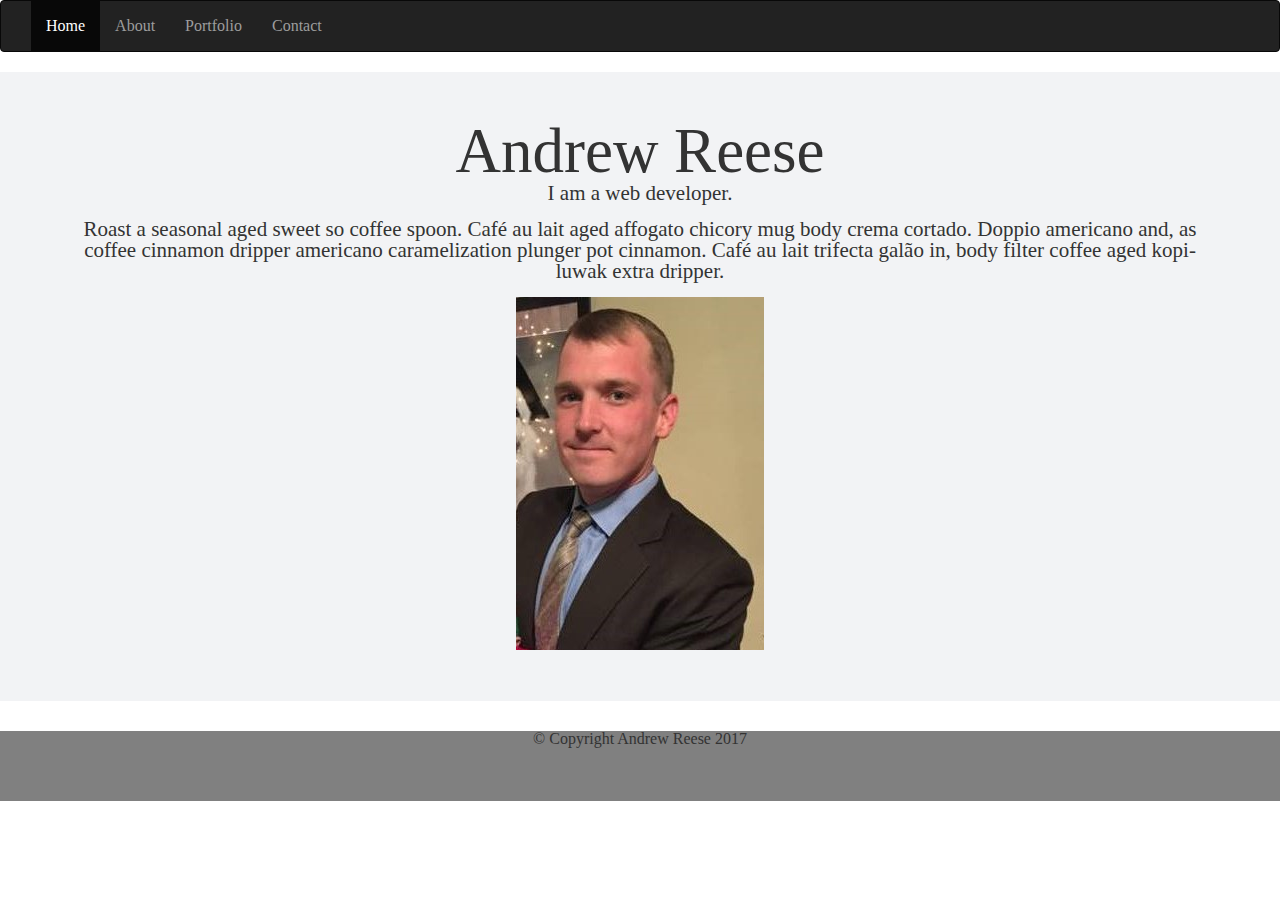
<file: index.html>
<!DOCTYPE html>
<html>

<head>
    <title>Bootstrap Portfolio</title>
    <meta charset="utf-8">
    <link href="https://fonts.googleapis.com/css?family=Lato" rel="stylesheet">
    <link rel="stylesheet" href="https://maxcdn.bootstrapcdn.com/bootstrap/3.3.7/css/bootstrap.min.css" integrity="sha384-BVYiiSIFeK1dGmJRAkycuHAHRg32OmUcww7on3RYdg4Va+PmSTsz/K68vbdEjh4u" crossorigin="anonymous">
    <link rel="stylesheet" type="text/css" href="assets/css/style.css">
    <link rel="stylesheet" type="text/css" href="assets/css/reset.css">
    <meta name="viewport" content="width=device-width, initial-scale=1">
    <script src="https://ajax.googleapis.com/ajax/libs/jquery/3.1.1/jquery.min.js"></script>
    <script src="https://maxcdn.bootstrapcdn.com/bootstrap/3.3.7/js/bootstrap.min.js"></script>
</head>

<body>
    <nav class="navbar navbar-inverse">
        <div class="container-fluid">
            <div class="navbar-header">
                <button type="button" class="navbar-toggle" data-toggle="collapse" data-target="#myNavbar">
                    <span class="icon-bar"></span>
                    <span class="icon-bar"></span>
                    <span class="icon-bar"></span>
                </button>
            </div>
            <div class="collapse navbar-collapse" id="myNavbar">
                <ul class="nav navbar-nav">
                    <li class="active"><a href="#">Home</a></li>
                    <li><a href="index.html">About</a></li>
                    <li><a href="portfolio.html">Portfolio</a></li>
                    <li><a href="contact.html">Contact</a></li>
            </div>
        </div>
    </nav>
    <div class="jumbotron">
        <div class="container text-center">
            <h1>Andrew Reese</h1>
            <p class="about-paragraph">I am a web developer.</p>
            <p class="about-paragraph">Roast a seasonal aged sweet so coffee spoon. Café au lait aged affogato chicory mug body crema cortado. Doppio americano and, as coffee cinnamon dripper americano caramelization plunger pot cinnamon. Café au lait trifecta galão in, body filter coffee aged kopi-luwak extra dripper.</p>
            <img src="assets/images/Christmas 2016.jpg" alt="UT Stadium">
        </div>
    </div>
    <footer class="container-fluid text-center">
        <p>&copy Copyright Andrew Reese 2017</p>
    </footer>
</body>

</html>
</file>
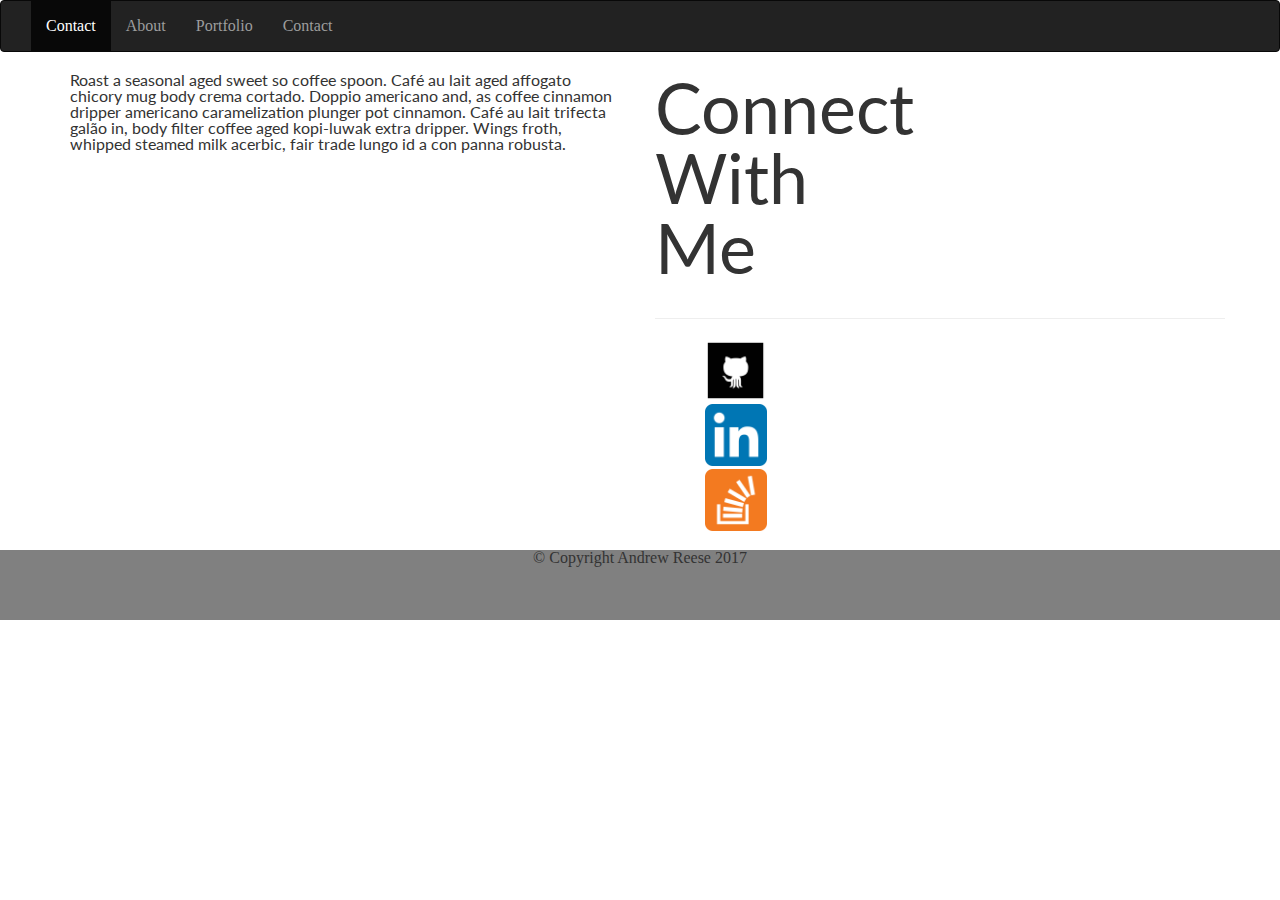
<file: contact.html>
<!DOCTYPE html>
<html>

<head>
    <title>Bootstrap Portfolio</title>
    <meta charset="utf-8">
    <link href="https://fonts.googleapis.com/css?family=Lato" rel="stylesheet">
    <link rel="stylesheet" href="https://maxcdn.bootstrapcdn.com/bootstrap/3.3.7/css/bootstrap.min.css" integrity="sha384-BVYiiSIFeK1dGmJRAkycuHAHRg32OmUcww7on3RYdg4Va+PmSTsz/K68vbdEjh4u" crossorigin="anonymous">
    <link rel="stylesheet" type="text/css" href="assets/css/style.css">
    <link rel="stylesheet" type="text/css" href="assets/css/reset.css">
    <meta name="viewport" content="width=device-width, initial-scale=1">
    <script src="https://ajax.googleapis.com/ajax/libs/jquery/3.1.1/jquery.min.js"></script>
    <script src="https://maxcdn.bootstrapcdn.com/bootstrap/3.3.7/js/bootstrap.min.js"></script>
</head>

<body>
    <nav class="navbar navbar-inverse">
        <div class="container-fluid">
            <div class="navbar-header">
                <button type="button" class="navbar-toggle" data-toggle="collapse" data-target="#myNavbar">
                    <span class="icon-bar"></span>
                    <span class="icon-bar"></span>
                    <span class="icon-bar"></span>
                </button>
            </div>
            <div class="collapse navbar-collapse" id="myNavbar">
                <ul class="nav navbar-nav">
                    <li class="active"><a href="#">Contact</a></li>
                    <li><a href="index.html">About</a></li>
                    <li><a href="portfolio.html">Portfolio</a></li>
                    <li><a href="contact.html">Contact</a></li>
                </ul>
            </div>
        </div>
    </nav>
    <div class="container">
        <div class="row">
            <div class="col-sm-6">
                <p class="paragraph">Roast a seasonal aged sweet so coffee spoon. Café au lait aged affogato chicory mug body crema cortado. Doppio americano and, as coffee cinnamon dripper americano caramelization plunger pot cinnamon. Café au lait trifecta galão in, body filter coffee aged kopi-luwak extra dripper. Wings froth, whipped steamed milk acerbic, fair trade lungo id a con panna robusta.</p>
            </div>
            <div class="row">
                <div class="col-sm-6">
                    <section id="contact-info">
                        <h2 id="connect">Connect With Me</h2>
                        <br>
                        <hr>
                        <ul>
                            <li class="social-icon-list">
                                <a class="maxPicture" href="http://www.github.com/andyreesecups"><img class="media" src="assets/images/github.png" alt="github-icon"></a>
                            </li>
                            <li class="social-icon-list">
                                <a class="maxPicture" href="https://www.linkedin.com/in/atxdeveloper"><img class="media" src="assets/images/linkedin.png" alt="linkedin-icon"></a>
                            </li>
                            <li class="social-icon-list">
                                <a class="maxPicture" href="http://stackoverflow.com/users/7455317/andrew-reese"><img class="media" src="assets/images/stackoverflow.png" alt="stackoverflow-icon"></a>
                            </li>
                        </ul>
                    </section>
                    <br>
                </div>
            </div>
        </div>
    </div>
    <div>
        <footer class="container-fluid text-center">
            <p>&copy Copyright Andrew Reese 2017</p>
        </footer>
    </div>
</body>

</html>
</file>
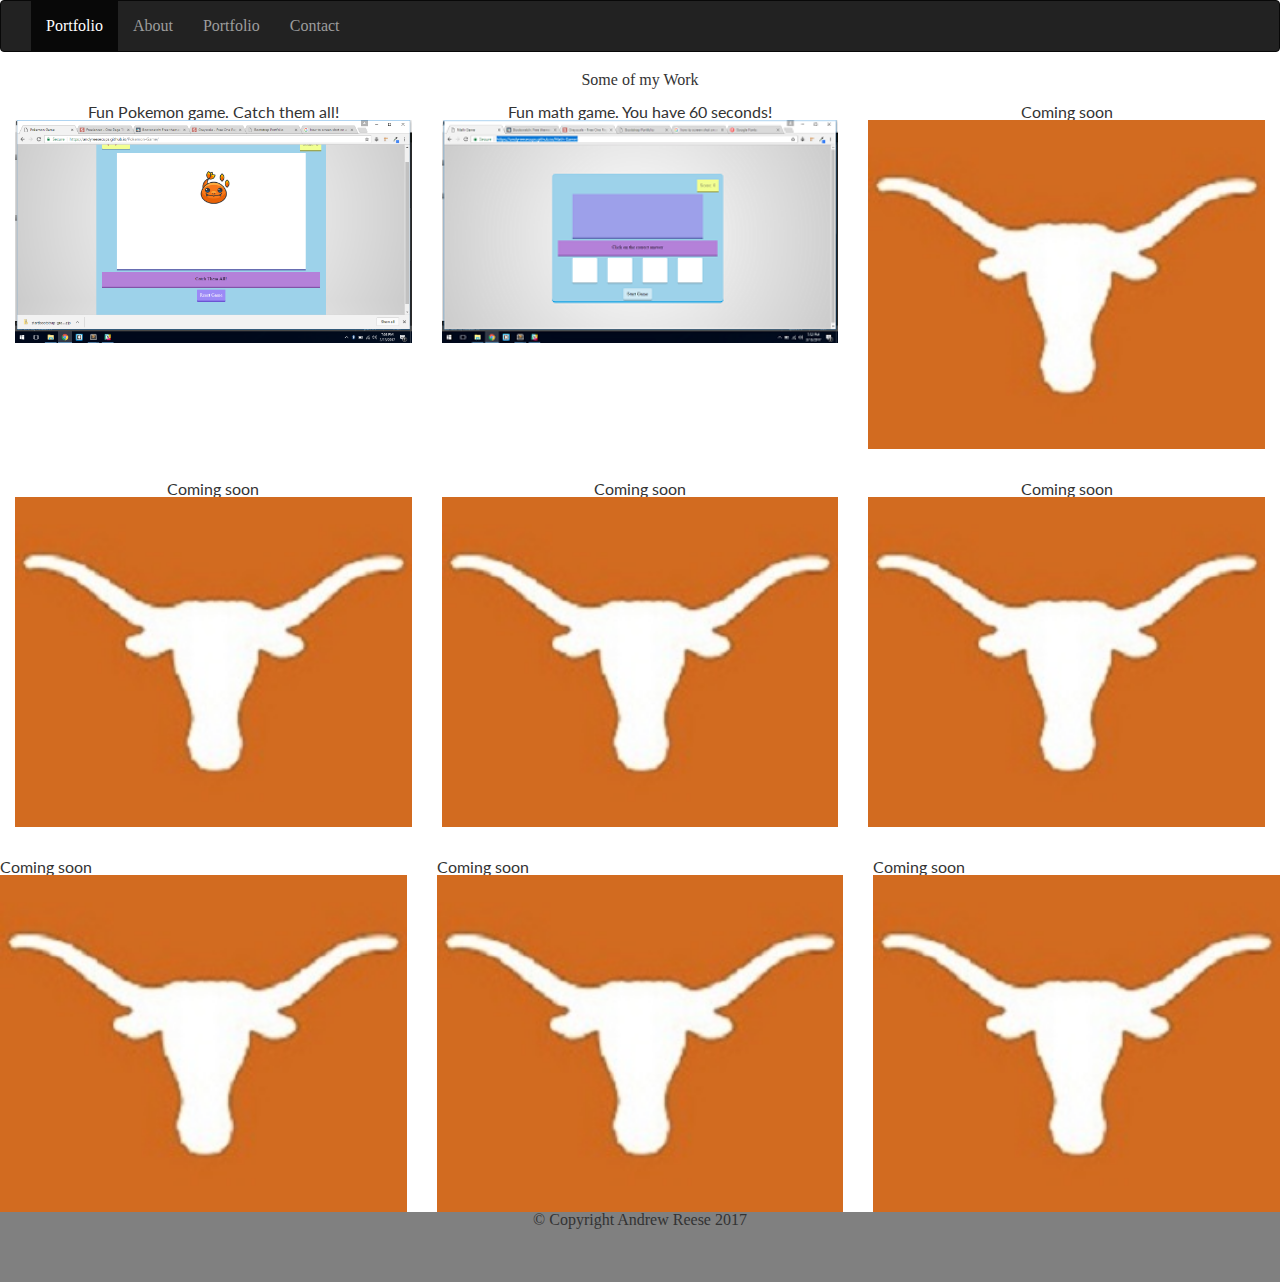
<file: portfolio.html>
<!DOCTYPE html>
<html>

<head>
    <title>Bootstrap Portfolio</title>
    <meta charset="utf-8">
    <link href="https://fonts.googleapis.com/css?family=Lato" rel="stylesheet">
    <link rel="stylesheet" href="https://maxcdn.bootstrapcdn.com/bootstrap/3.3.7/css/bootstrap.min.css" integrity="sha384-BVYiiSIFeK1dGmJRAkycuHAHRg32OmUcww7on3RYdg4Va+PmSTsz/K68vbdEjh4u" crossorigin="anonymous">
    <link rel="stylesheet" type="text/css" href="assets/css/style.css">
    <link rel="stylesheet" type="text/css" href="assets/css/reset.css">
    <meta name="viewport" content="width=device-width, initial-scale=1">
    <script src="https://ajax.googleapis.com/ajax/libs/jquery/3.1.1/jquery.min.js"></script>
    <script src="https://maxcdn.bootstrapcdn.com/bootstrap/3.3.7/js/bootstrap.min.js"></script>
</head>

<body>
    <nav class="navbar navbar-inverse">
        <div class="container-fluid">
            <div class="navbar-header">
                <button type="button" class="navbar-toggle" data-toggle="collapse" data-target="#myNavbar">
                    <span class="icon-bar"></span>
                    <span class="icon-bar"></span>
                    <span class="icon-bar"></span>
                </button>
            </div>
            <div class="collapse navbar-collapse" id="myNavbar">
                <ul class="nav navbar-nav">
                    <li class="active"><a href="#">Portfolio</a></li>
                    <li><a href="index.html">About</a></li>
                    <li><a href="portfolio.html">Portfolio</a></li>
                    <li><a href="contact.html">Contact</a></li>
            </div>
        </div>
    </nav>
    <div class="container-fluid bg-3 text-center">
        <h3>Some of my Work</h3>
        <br>
        <div class="row">
            <div class="col-sm-4">
                <p class ="paragraph">Fun Pokemon game. Catch them all!</p>
                <a href="https://andyreesecups.github.io/Pokemon-Game/"><img src="assets/images/pokemon.png" class="img-responsive" style="width:100%" alt="Pokemon game screen shot"></a>
            </div>
            <div class="col-sm-4">
                <p class="paragraph">Fun math game. You have 60 seconds!</p>
                <a href="https://andyreesecups.github.io/Math-Game/"><img src="assets/images/math.png" class="img-responsive" style="width:100%" alt="Math game screen shot"></a>
            </div>
            <div class="col-sm-4">
                <p class="paragraph">Coming soon</p>
                <img src="assets/images/utlogo.jpeg" class="img-responsive" style="width:100%" alt="Image">
            </div>
        </div>
    </div>
    <br>
    <div class="container-fluid bg-3 text-center">
        <br>
        <div class="row">
            <div class="col-sm-4">
                <p class="paragraph">Coming soon</p>
                <img src="assets/images/utlogo.jpeg" class="img-responsive" style="width:100%" alt="Image">
            </div>
            <div class="col-sm-4">
                <p class="paragraph">Coming soon</p>
                <img src="assets/images/utlogo.jpeg" class="img-responsive" style="width:100%" alt="Image">
            </div>
            <div class="col-sm-4">
                <p class="paragraph">Coming soon</p>
                <img src="assets/images/utlogo.jpeg" class="img-responsive" style="width:100%" alt="Image">
            </div>
        </div>
    </div>
    <br>
        <br>
        <div class="row">
            <div class="col-sm-4">
                <p class="paragraph">Coming soon</p>
                <img src="assets/images/utlogo.jpeg" class="img-responsive" style="width:100%" alt="Image">
            </div>
            <div class="col-sm-4">
                <p class="paragraph">Coming soon</p>
                <img src="assets/images/utlogo.jpeg" class="img-responsive" style="width:100%" alt="Image">
            </div>
            <div class="col-sm-4">
                <p class="paragraph">Coming soon</p>
                <img src="assets/images/utlogo.jpeg" class="img-responsive" style="width:100%" alt="Image">
            </div>
        </div>
    </div>
    <footer class="container-fluid text-center">
        <p>&copy; Copyright Andrew Reese 2017</p>
    </footer>
</body>

</html>
</file>
<file: assets/css/style.css>
.maxPicture {
	height: 150px;
}


.maxPicture {
	height: 50px;
	width: 50px;
	padding: 50px;
}

nav {
  background-color: #f2f3f5;
}

/*.container-fluid text-center {
	background-color: rgba(0, 0, 0, 0.5);
    color: grey;
    font-size: 15px;
    padding: 20px 0;
    margin-top: 50px;
    padding-top: 20px;
}
*/

.jumbotron {
  background-color: #f2f3f5;
}


footer {
      background-color: gray;
      height: 70px;
    

    }

.media {
  width: 62px;
  height: 62px;
  margin: auto;
}

.paragraph {
  font-family: 'Lato', Georgia, sans-serif;
}

.about-paragraph {
  font-color: white;
}

#connect {
  font-family: 'Lato', Georgia, sans-serif;
  font-size: 70px;
  width: 80px;
}
</file>
